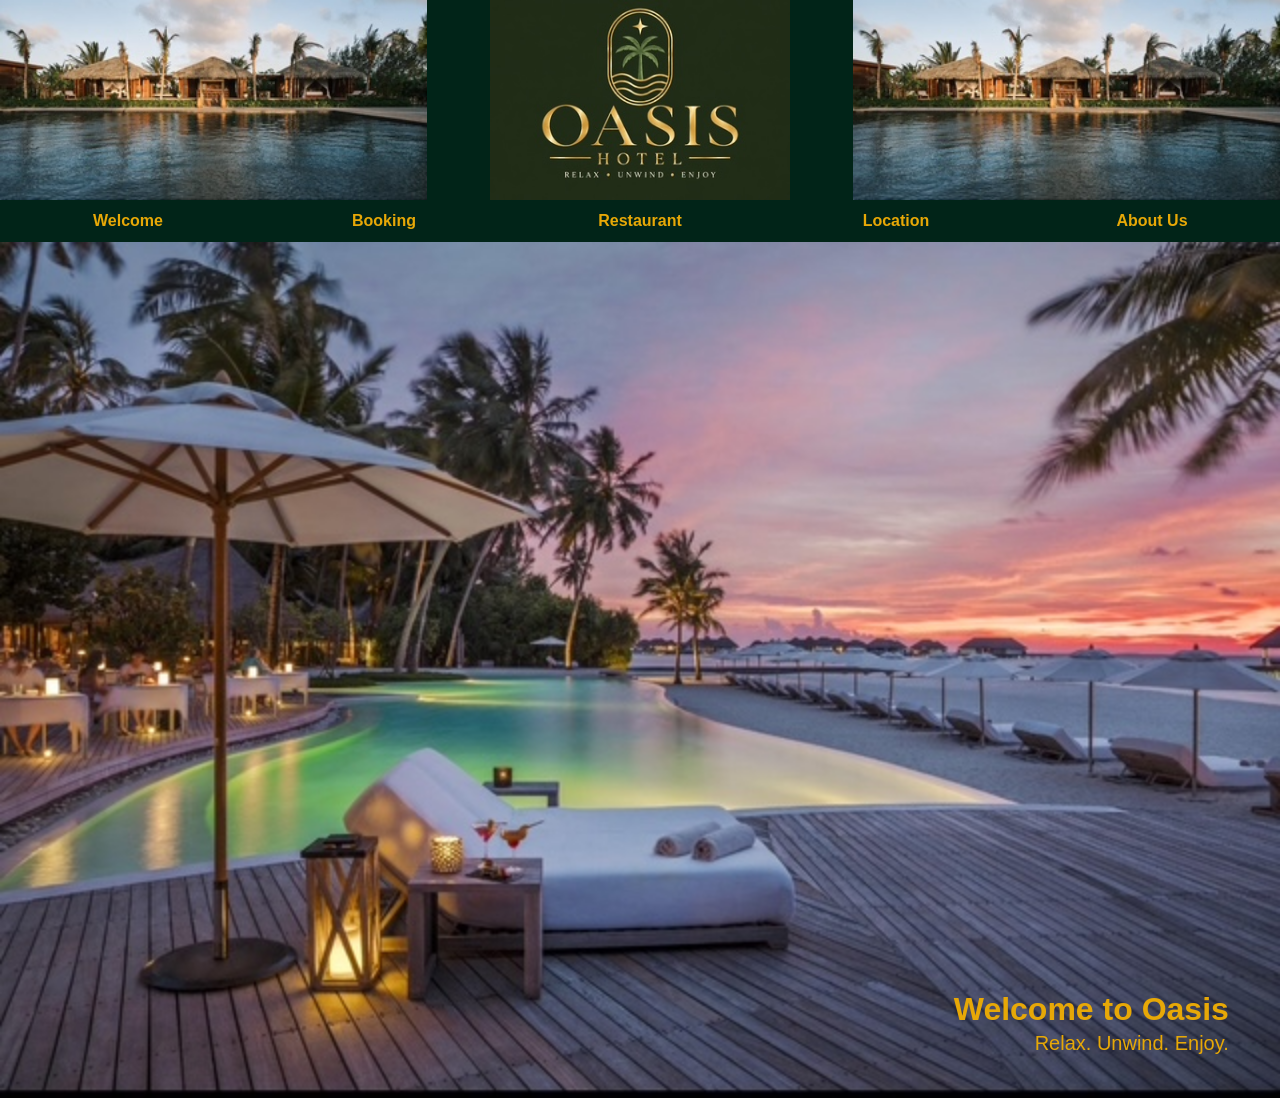
<file: index.html>
<!DOCTYPE html>
<html lang="en">

<head>
    <meta charset="UTF-8">
    <meta name="viewport" content="width=device-width, initial-scale=1.0">
    <title>Oasis Hotel</title>
    <link rel="stylesheet" href="oasis.css">
</head>

<body>
    <header>
        <img src="images/Header.jpg" alt="Header background">
        <img src="images/Hotel Logo.jpg" alt="Oasis Hotel logo" class="logo">
        <img src="images/Header.jpg" alt="Header background">
    </header>
    <nav>
        <a href="index.html">Welcome</a>
        <a href="Booking Oasis.html">Booking</a>
        <a href="Restaurant.html">Restaurant</a>
        <a href="Location.html">Location</a>
        <a href="About Us.html">About Us</a>
    </nav>

    <section class="welcome-page">
        <img src="images/Welcome bkgrnd.jpg" alt="Oasis pool at Sunset">

        <div class="welcome-text">
            <h2>Welcome to Oasis</h2>
            <p>Relax. Unwind. Enjoy.</p>
        </div>
    </section>

</body>

</html>
</file>
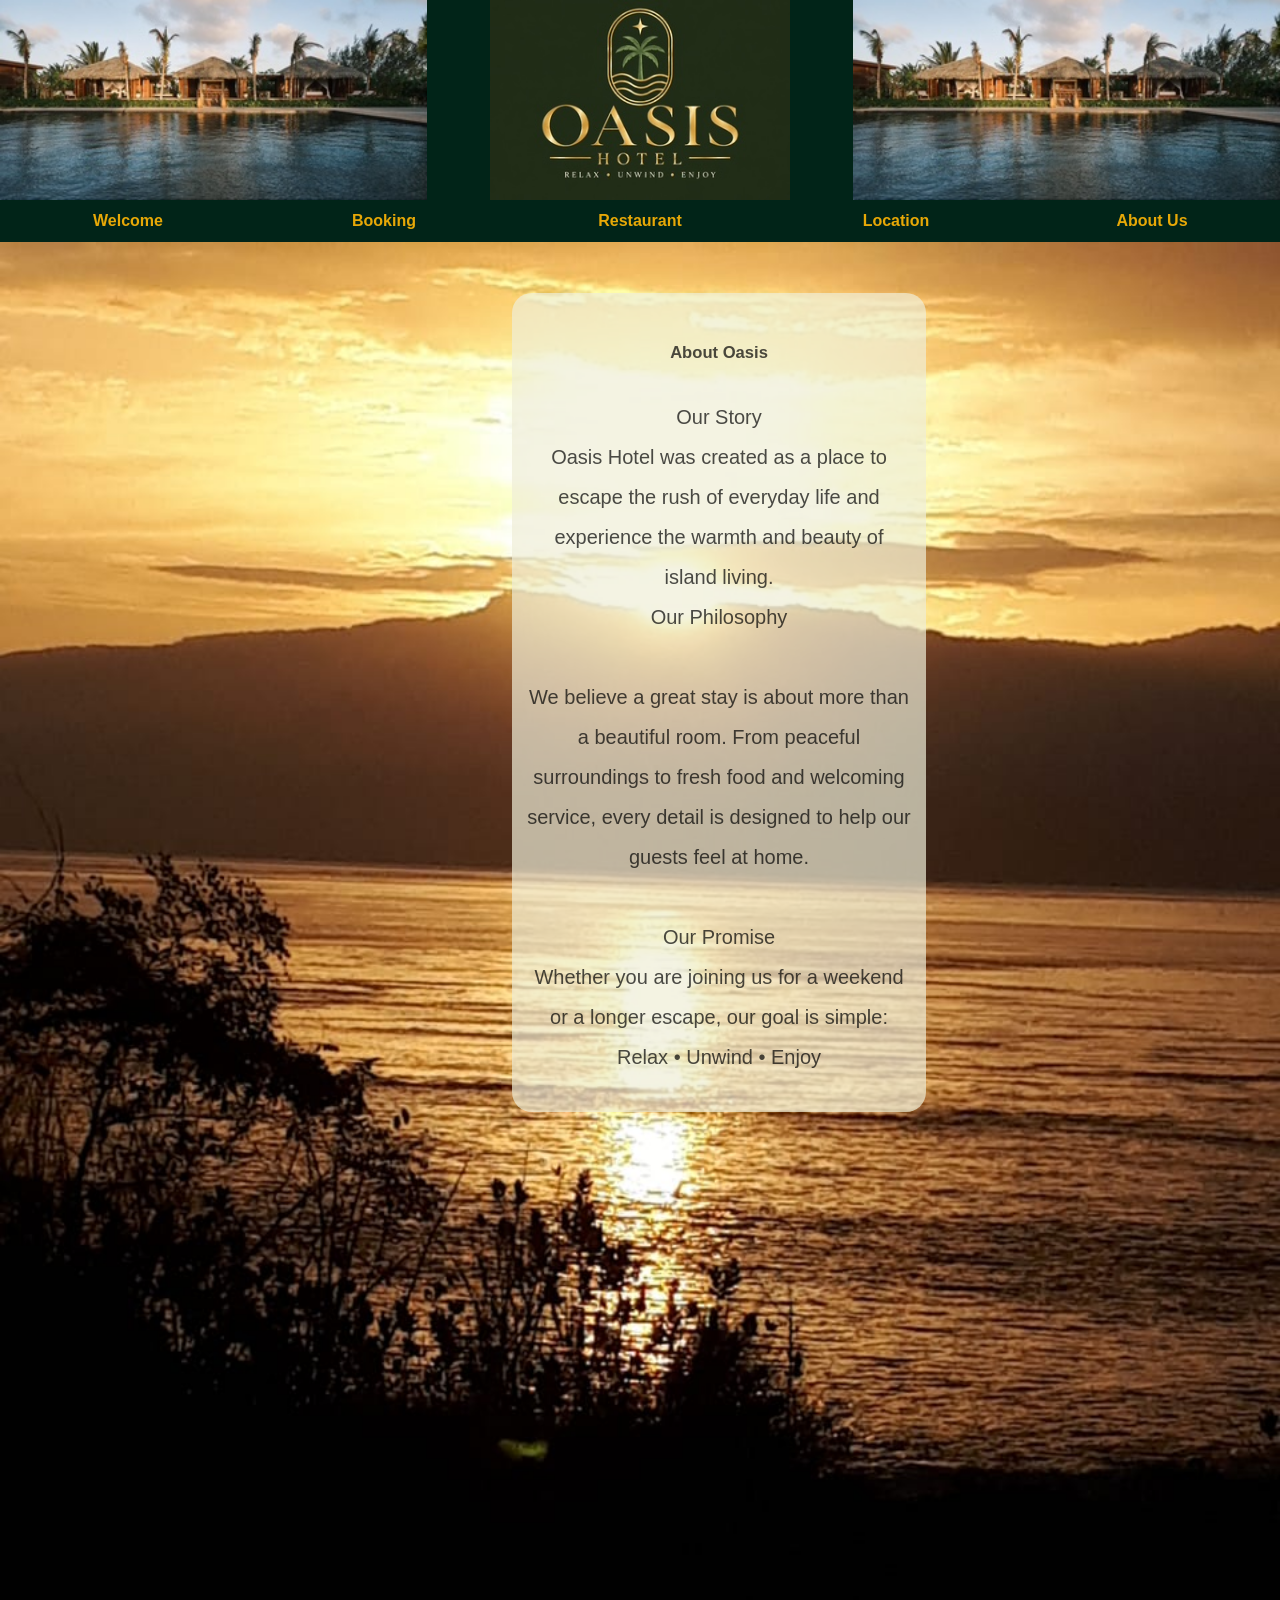
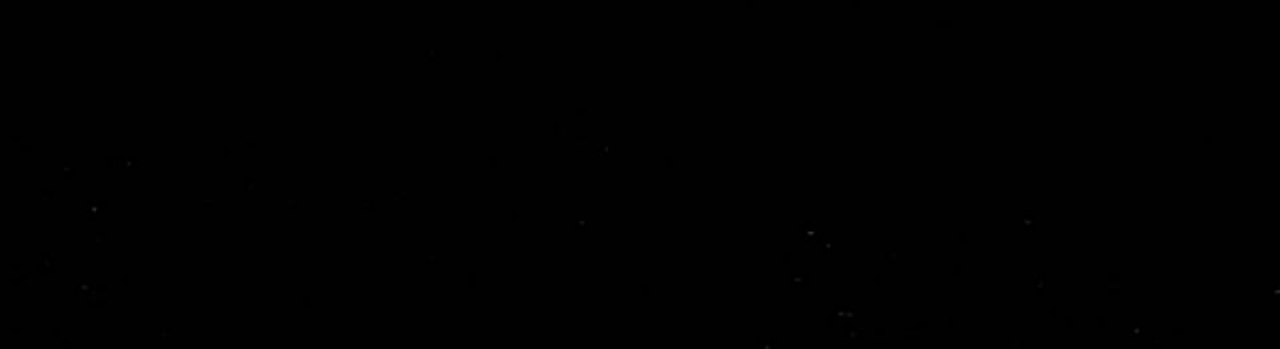
<file: About Us.html>
<!DOCTYPE html>
<html lang="en">

<head>
    <meta charset="UTF-8">
    <meta name="viewport" content="width=device-width, initial-scale=1.0">
    <title>About Us</title>
    <link rel="stylesheet" href="oasis.css">
</head>

<body>
    <header>
        <img src="images/Header.jpg" alt="Header background">
        <img src="images/Hotel Logo.jpg" alt="Oasis Hotel logo" class="logo">
        <img src="images/Header.jpg" alt="Header background">
    </header>
    <nav>
        <a href="index.html">Welcome</a>
        <a href="Booking Oasis.html">Booking</a>
        <a href="Restaurant.html">Restaurant</a>
        <a href="Location.html">Location</a>
        <a href="About Us.html">About Us</a>
    </nav>

    <section>
        <img class="origin-story" src="images/About Us.JPG">
        <article class="our-story">
            <h5>About Oasis</h5>
            <p>Our Story
                <br>
                Oasis Hotel was created as a place to escape the rush of everyday life and experience the warmth and
                beauty of island living.
                <br>
                Our Philosophy
                <br>
                <br>
                We believe a great stay is about more than a beautiful room. From peaceful surroundings to fresh food
                and welcoming service, every detail is designed to help our guests feel at home.
                <br>
                <br>
                Our Promise
                <br>
                Whether you are joining us for a weekend or a longer escape, our goal is simple:
                <br>
                Relax • Unwind • Enjoy
            </p>
        </article>

    </section>

</body>

</html>
</file>
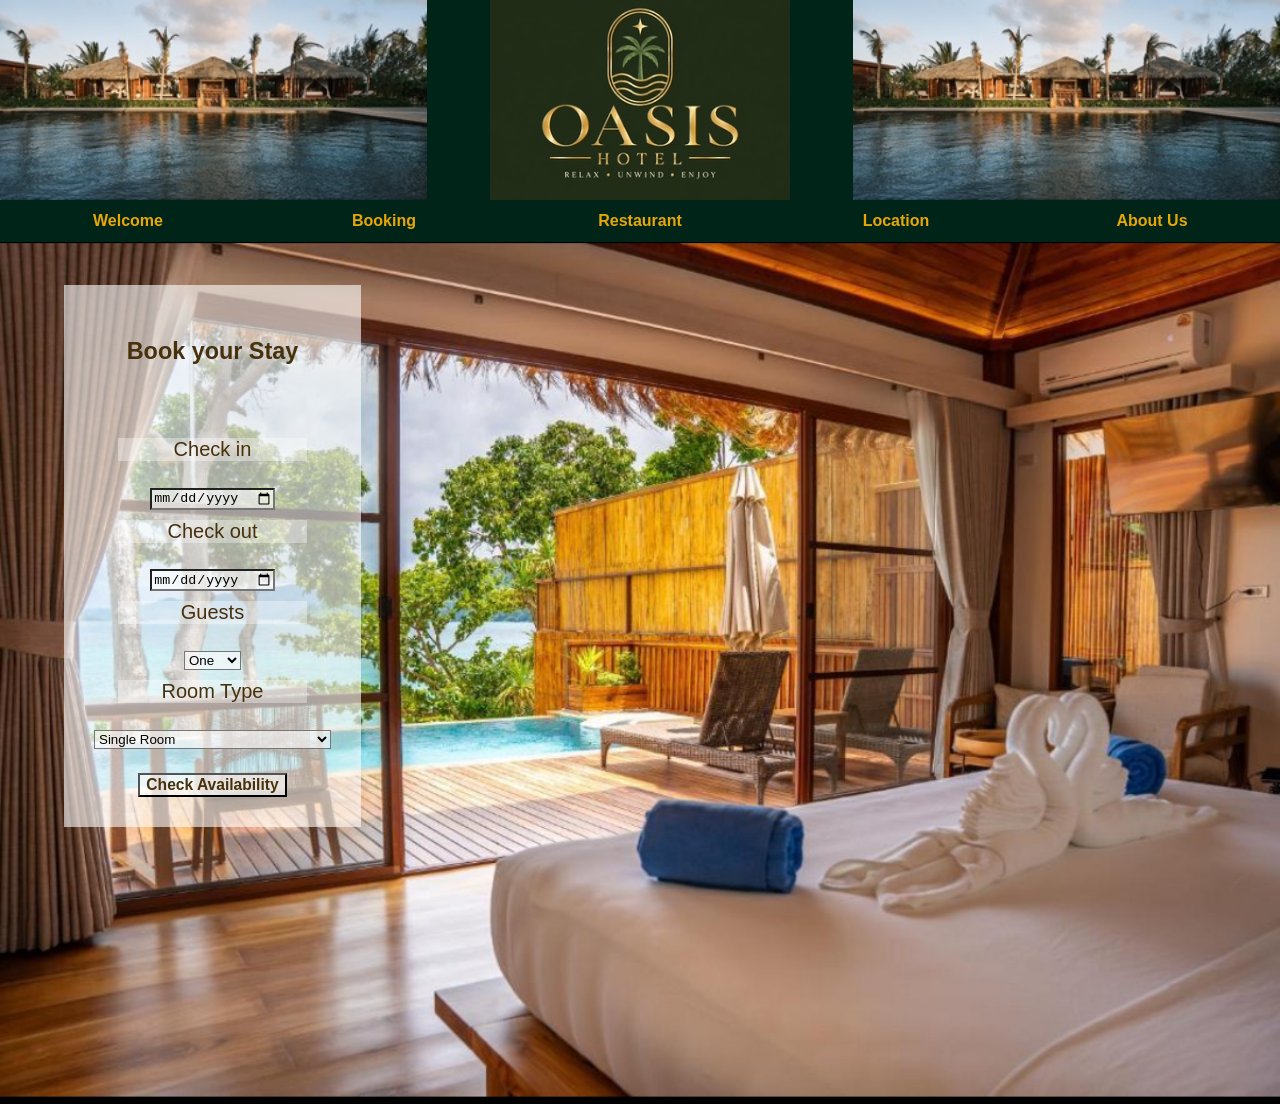
<file: Booking Oasis.html>
<!DOCTYPE html>
<html lang="en">

<head>
    <meta charset="UTF-8">
    <meta name="viewport" content="width=device-width, initial-scale=1.0">
    <title>Booking</title>
    <link rel="stylesheet" href="oasis.css">
</head>

<body>
    <header>
        <img src="images/Header.jpg" alt="Header background">
        <img src="images/Hotel Logo.jpg" alt="Oasis Hotel logo" class="logo">
        <img src="images/Header.jpg" alt="Header background">
    </header>
    <nav>
        <a href="index.html">Welcome</a>
        <a href="Booking Oasis.html">Booking</a>
        <a href="Restaurant.html">Restaurant</a>
        <a href="Location.html">Location</a>
        <a href="About Us.html">About Us</a>
    </nav>

    <div class="Booking">
        <img src="images/Booking.jpg" alt="Beautiful Room">

        <form>
            <div class="booking-form">
                <h3>Book your Stay</h3>
                <br>
                <label for="Check-in">Check in</label>
                <br>
                <input type="date" id="Check-in" name="Check in">
                <br>
                <label for="Check-out">Check out</label>
                <br>
                <input type="date" id="Check-out" name="Check out">
                <br>
                <label for="Guests">Guests</label>
                <br>
                <select name="Guests">
                    <option value="1"> One</option>
                    <option value="2"> Two</option>
                    <option value="3"> Three</option>
                    <option value="4"> Four</option>
                    <option value="6"> Six</option>
                </select>
                <br>
                <label for="Room type">Room Type</label>
                <br>
                <select name="Room type">
                    <option value="Single Room">Single Room</option>
                    <option value="Double Room">Double Room</option>
                    <option value="Suite (4 persons)">Suite (can fit 4 persons)</option>
                    <option value="Presidential Suite (6 persons)">Presidential Suite (can fit 6 persons)</option>
                </select>
                <br>
                <br>
                <button>
                    <h3>Check Availability</h3>
                </button>
            </div>
        </form>
    </div>
</body>

</html>
</file>
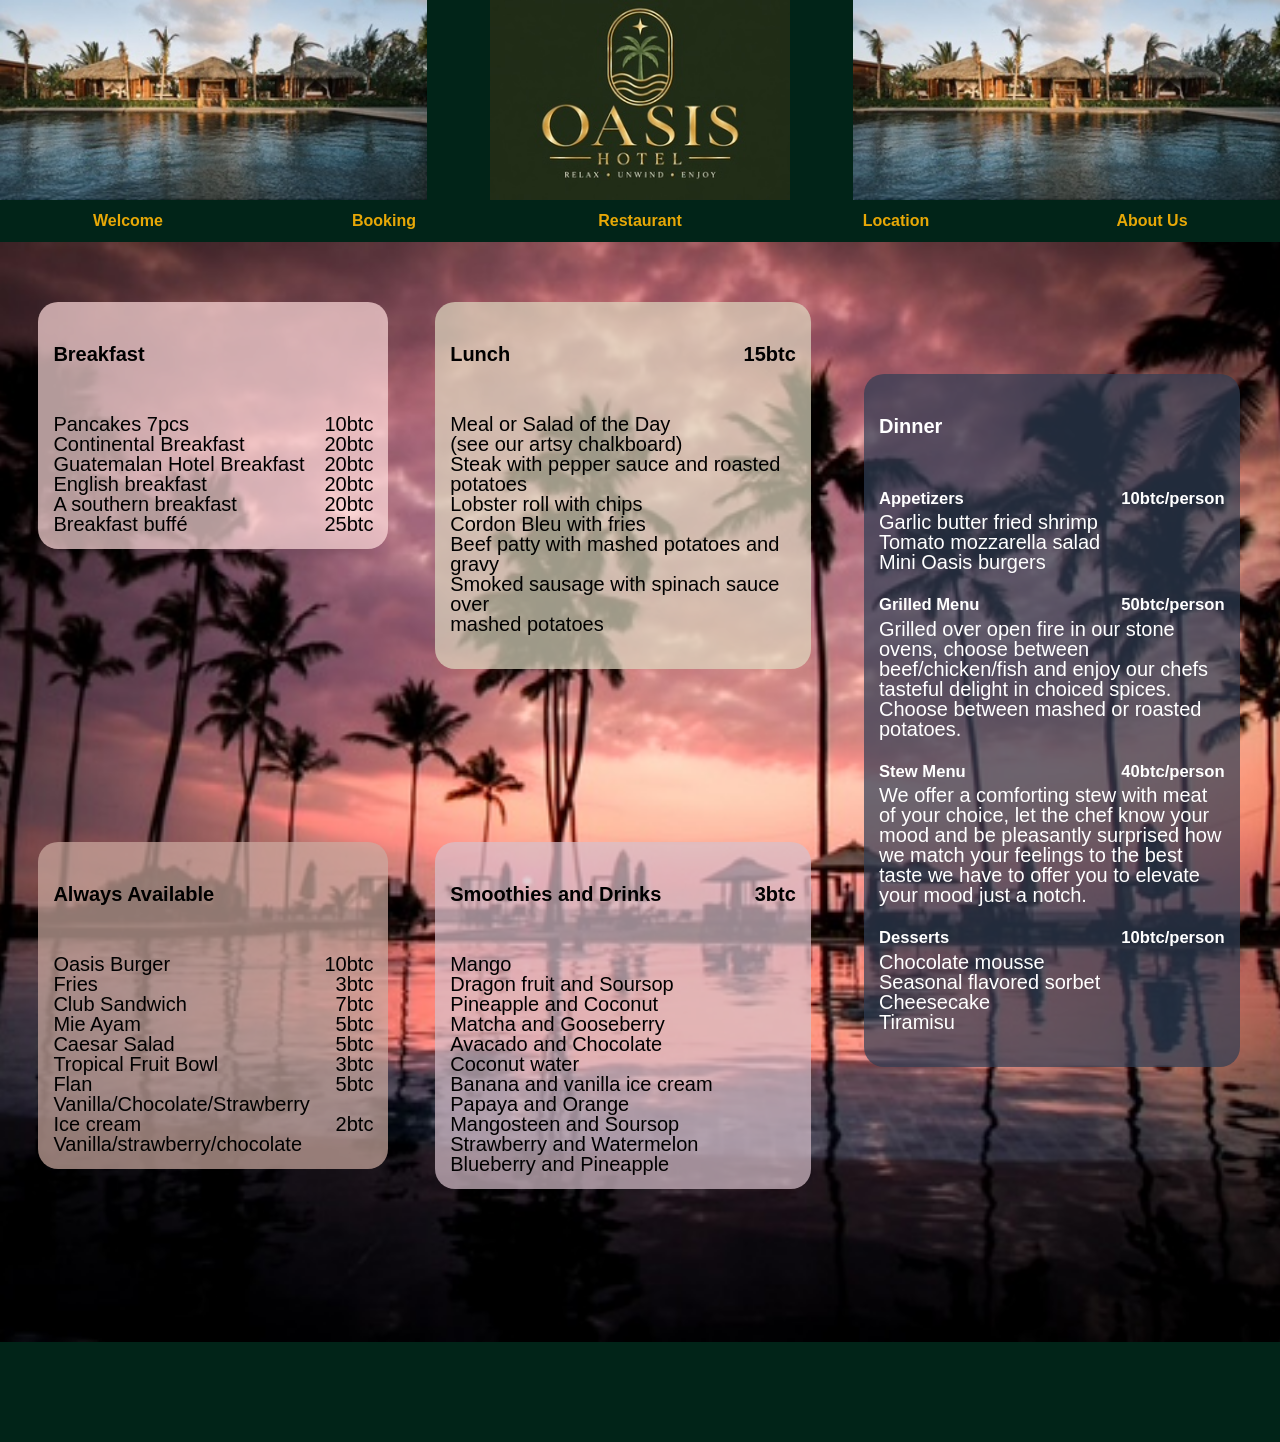
<file: Restaurant.html>
<!DOCTYPE html>
<html lang="en">

<head>
    <meta charset="UTF-8">
    <meta name="viewport" content="width=device-width, initial-scale=1.0">
    <title>Menu</title>
    <link rel="stylesheet" href="oasis.css">
</head>

<body>
    <header>
        <img src="images/Header.jpg" alt="Header background">
        <img src="images/Hotel Logo.jpg" alt="Oasis Hotel logo" class="logo">
        <img src="images/Header.jpg" alt="Header background">
    </header>
    <nav>
        <a href="index.html">Welcome</a>
        <a href="Booking Oasis.html">Booking</a>
        <a href="Restaurant.html">Restaurant</a>
        <a href="Location.html">Location</a>
        <a href="About Us.html">About Us</a>
    </nav>

    <section class="restaurant-menu"><img class="restaurant-bg" src="images/Restaurant.jpg">
        <article class="Breakfast">
            <h4>Breakfast</h4>
            <p class="menu-item">
                <span>Pancakes 7pcs</span>
                <span>10btc</span>
            </p>
            <p class="menu-item">
                <span>Continental Breakfast</span>
                <span>20btc</span>
            </p>
            <p class="menu-item">
                <span>Guatemalan Hotel Breakfast</span>
                <span>20btc</span>
            </p>
            <p class="menu-item">
                <span>English breakfast</span>
                <span>20btc</span>
            </p>
            <p class="menu-item">
                <span>A southern breakfast</span>
                <span>20btc</span>
            </p>
            <p class="menu-item">
                <span>Breakfast buffé</span>
                <span>25btc</span>
            </p>
        </article>

        <br>

        <article class="Always-Available">
            <h4>Always Available</h4>
            <p class="menu-item">
            <p class="menu-item">
                <span>Oasis Burger</span>
                <span>10btc</span>
            </p>
            <p class="menu-item">
                <span>Fries</span>
                <span>3btc</span>
            </p>
            <p class="menu-item">
                <span>Club Sandwich</span>
                <span>7btc</span>
            </p>
            <p class="menu-item">
                <span>Mie Ayam</span>
                <span>5btc</span>
            </p>
            <p class="menu-item">
                <span>Caesar Salad</span>
                <span>5btc</span>
            </p>
            <p class="menu-item">
                <span>Tropical Fruit Bowl</span>
                <span>3btc</span>
            </p>
            <p class="menu-item">
                <span>Flan</span>
                <span>5btc</span>
            </p>
            <p class="menu-item">
                <span>Vanilla/Chocolate/Strawberry</span>
            </p>
            <p class="menu-item">
                <span>Ice cream</span>
                <span>2btc</span>
            </p>
            <p class="menu-item">
                <span>Vanilla/strawberry/chocolate</span>
            </p>
        </article>

        <br>

        <article class="Lunch">
            <h4>
                <p class="menu-item">
                    <span>Lunch</span>
                    <span>15btc</span>
                </p>
            </h4>
            <p>
                Meal or Salad of the Day
                <br>
                (see our artsy chalkboard)
                <br>
                Steak with pepper sauce and roasted potatoes
                <br>
                Lobster roll with chips
                <br>
                Cordon Bleu with fries
                <br>
                Beef patty with mashed potatoes and gravy
                <br>
                Smoked sausage with spinach sauce over
                <br>
                mashed potatoes
            </p>
        </article>

        <br>

        <article class="Smoothies-and-Drinks">
            <h4>
                <p class="menu-item">
                    <span>Smoothies and Drinks</span>
                    <span>3btc</span>
                </p>
            </h4>
            <p class="menu-item">
                Mango
                <br>
                Dragon fruit and Soursop
                <br>
                Pineapple and Coconut
                <br>
                Matcha and Gooseberry
                <br>
                Avacado and Chocolate
                <br>
                Coconut water
                <br>
                Banana and vanilla ice cream
                <br>
                Papaya and Orange
                <br>
                Mangosteen and Soursop
                <br>
                Strawberry and Watermelon
                <br>
                Blueberry and Pineapple
            </p>
        </article>

        <br>

        <article class="Dinner">
            <h4>Dinner </h4>
            <h5 class="menu-item">
                <span>Appetizers</span>
                <span>10btc/person</span>
            </h5>
            Garlic butter fried shrimp
            <br>
            Tomato mozzarella salad
            <br>
            Mini Oasis burgers
            <br>
            <br>
            <h5 class="menu-item">
                <span>Grilled Menu</span>
                <span>50btc/person</span>
            </h5>
            Grilled over open fire in our stone ovens, choose between beef/chicken/fish and enjoy our chefs tasteful
            delight in choiced spices. Choose between mashed or roasted potatoes.
            <br>
            <br>
            <h5 class="menu-item">
                <span>Stew Menu</span>
                <span>40btc/person</span>
            </h5>
            We offer a comforting stew with meat of your choice, let the chef know your mood and be pleasantly
            surprised
            how we match your feelings to the best taste we have to offer you to elevate your mood just a notch.
            <br>
            <br>
            <h5 class="menu-item">
                <span>Desserts</span>
                <span>10btc/person</span>
            </h5>
            Chocolate mousse
            <br>
            Seasonal flavored sorbet
            <br>
            Cheesecake
            <br>
            Tiramisu
            </p>
        </article>
    </section>
</body>

</html>
</file>
<file: oasis.css>
body {
    margin: 0;
}

header {
    display: grid;
    grid-template-columns: repeat(3, 1fr);
}

header img {
    width: 100%;
    height: 200px;
    object-fit: cover;
    object-position: center bottom;
}

header .logo {
    object-fit: contain;
    object-position: center;
    background-color: #012418;
}

nav {
    display: grid;
    grid-template-columns: repeat(5, 1fr);
    background-color: #012418;

}

nav a {
    font-family: Arial, sans-serif;
    color: rgb(231, 168, 7);
    text-decoration: none;
    text-align: center;
    font-weight: bold;
    padding: 12px 0;
}

section img {
    width: 100%;
    display: block;
}

section {
    position: relative;
}

@import url('https://fonts.googleapis.com/css2?family=Josefin+Sans:wght@400;600;700&display=swap');

.welcome-text {
    position: absolute;
    right: 4%;
    bottom: 5%;
    text-align: right;
    color: rgb(231, 168, 7);
    font-family: "Josefin Sans", sans-serif;
}

.welcome-text h2 {
    font-size: 32px;
    font-weight: 600;
    margin: 0;
}

.welcome-text p {
    font-size: 20px;
    font-weight: 400;
    margin: 4px 0 0;
}

.Booking {
    position: relative;
    display: grid;
    grid-template-rows: 6fr;
}

.Booking>img {
    width: 100%;
    display: block;
}

.Booking h3 {
    color: rgb(71, 48, 12);
    margin-bottom: 40px;
}

.Booking button h3 {
    margin: 0;
}

.Booking br {
    line-height: 1.5;
}

form {
    position: absolute;
    left: 5%;
    top: 5%;
    text-align: center;
    color: rgb(71, 48, 12);
    font-size: 20px;
    font-weight: 200;
    font-family: "Josefin Sans", sans-serif;
    color: rgb(71, 48, 12);
}

.Booking label {
    display: block;
    margin-top: 10px;
    background-color: rgba(255, 255, 255, 0.35);
    width: 80%;
    margin-left: auto;
    margin-right: auto;
}

.Booking input,
.Booking select,
.Booking button {
    background-color: hsla(0, 0%, 100%, 0.6);
}

.booking-form {
    background-color: hsla(0, 0%, 100%, 0.6);
    padding: 30px 30px;
}

.menu-item {
    display: flex;
    justify-content: space-between;
    margin: 0;
}

.restaurant-menu h4 {
    margin-bottom: 50px;
}

.Breakfast {
    position: absolute;
    top: 5%;
    left: 3%;



    background-color: rgba(255, 220, 220, 0.7);
    padding: 15px;
    border-radius: 20px;
    width: 25%;
}

.Always-Available {
    position: absolute;
    top: 50%;
    left: 3%;

    display: grid;
    grid-template-rows: repeat(2, auto);

    background-color: rgba(205, 172, 161, 0.7);
    padding: 15px;
    border-radius: 20px;
    width: 25%;
}

.Lunch {
    position: absolute;
    top: 5%;
    left: 34%;

    display: grid;
    grid-template-rows: repeat(2, auto);

    background-color: rgba(224, 218, 194, 0.7);
    padding: 15px;
    border-radius: 20px;
    width: 27%;
}

.Smoothies-and-Drinks {
    position: absolute;
    top: 50%;
    left: 34%;

    display: grid;
    grid-template-rows: repeat(2, auto);

    background-color: rgba(215, 193, 204, 0.7);
    padding: 15px;
    border-radius: 20px;
    width: 27%;
}

.Dinner {
    position: absolute;
    top: 11%;
    left: 67.5%;

    display: grid;
    grid-template-rows: repeat(2, auto);

    background-color: rgba(47, 62, 85, 0.7);
    color: rgb(255, 255, 255);
    padding: 15px;
    border-radius: 20px;
    width: 27%;
}

.Dinner h5 {
    margin-top: 5px;
    margin-bottom: 5px;
}

.restaurant-menu {
    position: relative;
    width: 100%;
    height: 1200px;
    background-color: #012418;
}

.restaurant-bg {
    width: 100%;
    height: 1100px;
    object-fit: cover;
    display: block;
}

article {
    line-height: 1;
    font-family: "Josefin Sans", sans-serif;
    font-size: 20px;
}

article h4 {
    margin-bottom: 10px;
}

article p {
    margin-top: 0;
}

.location-section>img {
    width: 100%;
    height: 1100px;
    object-fit: cover;
    display: block;
}

.bus-info {
    position: absolute;
    top: 35%;
    left: 72%;

    display: grid;
    grid-template-rows: repeat(2, auto);

    background-color: rgba(239, 238, 215, 0.7);
    padding: 15px;
    border-radius: 20px;
    width: 25%;
}

.address {
    position: absolute;
    top: 15%;
    left: 74%;

    display: grid;
    grid-template-rows: repeat(2, auto);

    background-color: rgba(239, 238, 215, 0.7);
    color: rgb(0, 0, 0);
    padding: 15px;
    border-radius: 20px;
    width: 20%;
    text-align: center;
}

.googlemap {
    position: absolute;
    top: 58%;
    left: 75%;

    display: grid;
    grid-template-rows: repeat(2, auto);

    background-color: rgba(0, 0, 0, 0.7);
    color: rgb(255, 255, 255);
    padding: 15px;
    border-radius: 20px;
    width: 20%;
    text-align: center;
}

.our-story {
    position: absolute;
    top: 3%;
    left: 40%;
    text-align: center;

    display: grid;
    grid-template-rows: repeat(2, auto);

    background-color: rgba(239, 238, 215, 0.7);
    color: rgba(0, 0, 0, 0.7);
    padding: 15px;
    border-radius: 20px;
    width: 30%;

    line-height: 2;
}

@media screen and (max-width: 600px) {

    .Breakfast,
    .Lunch,
    .Dinner,
    .Always-Available,
    .Smoothies-and-Drinks {
        position: relative;
        left: auto;
        right: auto;
        top: auto;
        width: auto;
        margin: 15px;
        z-index: 1;
    }

    .restaurant-menu {
        height: auto;
    }

    .restaurant-bg {
        display: block;
        width: 100%;
        height: 100%;
        object-fit: cover;

        position: absolute;
        top: 0;
        left: 0;
        z-index: 0;
    }

    section {
        position: relative;
    }

    .our-story {
        position: absolute;
        top: 5%;
        left: 5%;
        width: 85%;
        margin: 0;
        z-index: 1;
        line-height: 1.4;
    }

    .booking-form {
        padding: 20px;
    }

    form {
        left: 50%;
        transform: translateX(-50%);
    }

    .Booking button {
        width: auto;
        height: auto;
        padding: 12px 20px;
        font-size: 16px;
    }

    .Booking button h3 {
        margin: 0;
    }

    .bus-info,
    .address {
        display: block;
        position: relative;
        width: auto;
        left: auto;
        right: auto;
        margin: 15px;
        font-size: 16px;
    }

    .googlemap {
        position: relative;
        top: auto;
        left: auto;
        right: auto;
        width: fit-content;
        padding: 12px 20px;
        margin: 15px auto;
        white-space: nowrap;
        transform: none;
    }

    .location-section {
        background-image: url("images/Location.jpg");
        background-size: cover;
        background-position: center;
        background-repeat: no-repeat;
        padding-top: 20px;
        padding: 15px 0;
        box-sizing: border-box;
    }

    .location-section>img {
        display: none;
    }
}
</file>
